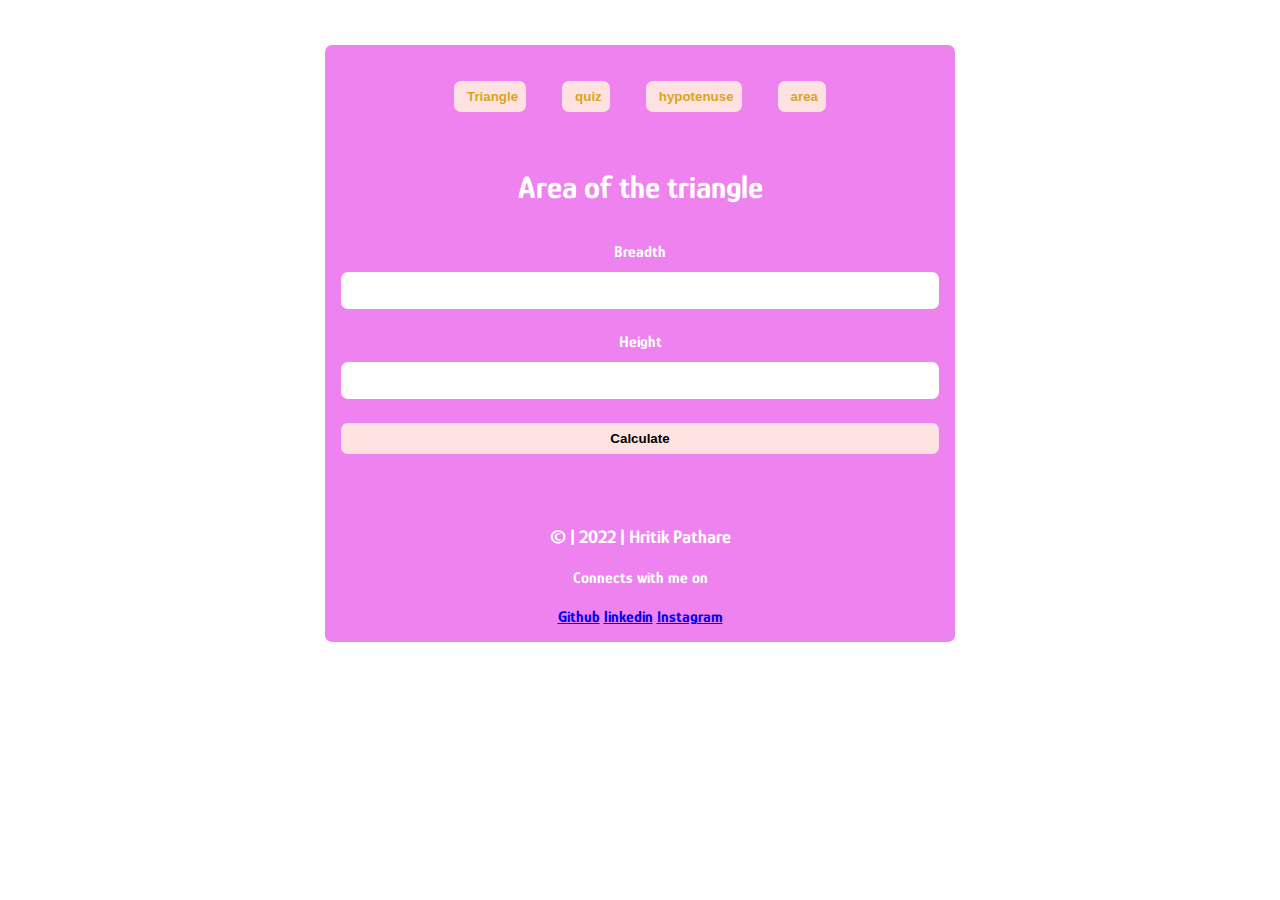
<file: area.html>
<!DOCTYPE html>
<html lang="en">
<head>
    <meta charset="UTF-8">
    <meta http-equiv="X-UA-Compatible" content="IE=edge">
    <meta name="viewport" content="width=device-width, initial-scale=1.0">
    <link rel="stylesheet" href="area.css">
    <title>Triangle Area</title>
</head>
<body>

    <div class="container">
        <div class="navbar">
    <nav class = "nav-link">
        <button><a class = "nav-b" href="index.html">Triangle</a></button>
       <button><a class = "nav-b" href="quiz.html">quiz</a></button>
       <button><a class = "nav-b" href="hypo.html">hypotenuse</a></button>
       <button><a class = "nav-b" href="area.html">area</a></button>
    </nav></div>
    
    <h1>Area of the triangle</h1>
        <label for="breadth">Breadth</label>
        <input type="number"  class = "side-input"/>
        <label for="height">Height</label>
        <input type="number"  class = "side-input"/>
        <button id="check-btn">Calculate</button>
        <h3 id="output"></h3>

            <footer>
            
     
                 <div class="foot">
                <h3>© | 2022 | Hritik Pathare</h3>
                <h4>Connects with me on</h4>
                <a class="git" href="https://github.com/Thehritikpathare" class="logo">Github</a>
                <a class="git" href="https://www.linkedin.com/in/thehritikpathare" class="logo">linkedin</a>
                <a  class="git" href="https://www.instagram.com/thehritikpathare" class="logo">Instagram</a>
            
        </div>
        </footer>
    </div>
    <script src="area.js"></script>
</body>
</html>
</file>
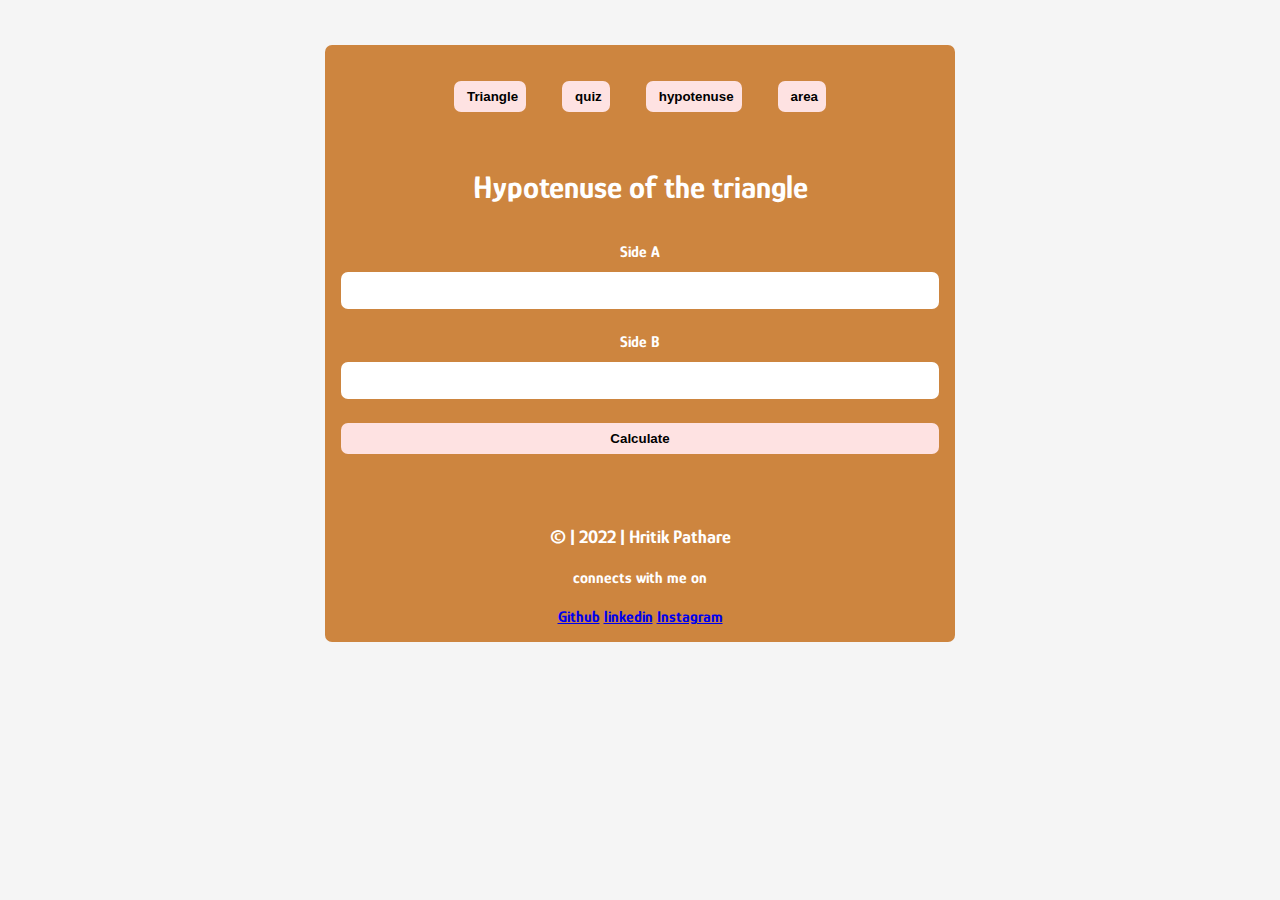
<file: hypo.html>
<!DOCTYPE html>
<html lang="en">
<head>
    <meta charset="UTF-8">
    <meta http-equiv="X-UA-Compatible" content="IE=edge">
    <meta name="viewport" content="width=device-width, initial-scale=1.0">
    <link rel="stylesheet" href="hypo.css">
    <title>Triangle hypotenuse</title>
</head>
<body>
    <div class = "container">
    <div class="navbar">
        <nav class ="nav-link">
       <button> <a class = "nav-b" href="index.html">Triangle</a></button>
        <button><a class = "nav-b" href="quiz.html">quiz</a></button>
        <button><a class = "nav-b" href="hypo.html">hypotenuse</a></button>
        <button><a class = "nav-b" href="area.html">area</a></button>
    </nav></div>
    
    <h1>Hypotenuse of the triangle</h1>
        <label for="sideA">Side A</label>
        <input type="number"  id = "first"/>
        <label for="sideB">Side B</label>
        <input type="number"  id = "second"/>
        <button id="check-btn">Calculate</button>
        <h3 id="output"></h3>

           <footer>
         <div class="foot">
                <h3>© | 2022 | Hritik Pathare</h3>
                <h4>connects with me on</h4>
                <a class="git" href="https://github.com/Thehritikpathare" class="logo">Github</a>
                <a class="git" href="https://www.linkedin.com/in/thehritikpathare" class="logo">linkedin</a>
                <a  class="git" href="https://www.instagram.com/thehritikpathare" class="logo">Instagram</a>
            
        </div>
        </footer>
    </div>
    <script src="hypo.js"></script>
</body>
</html>
</file>
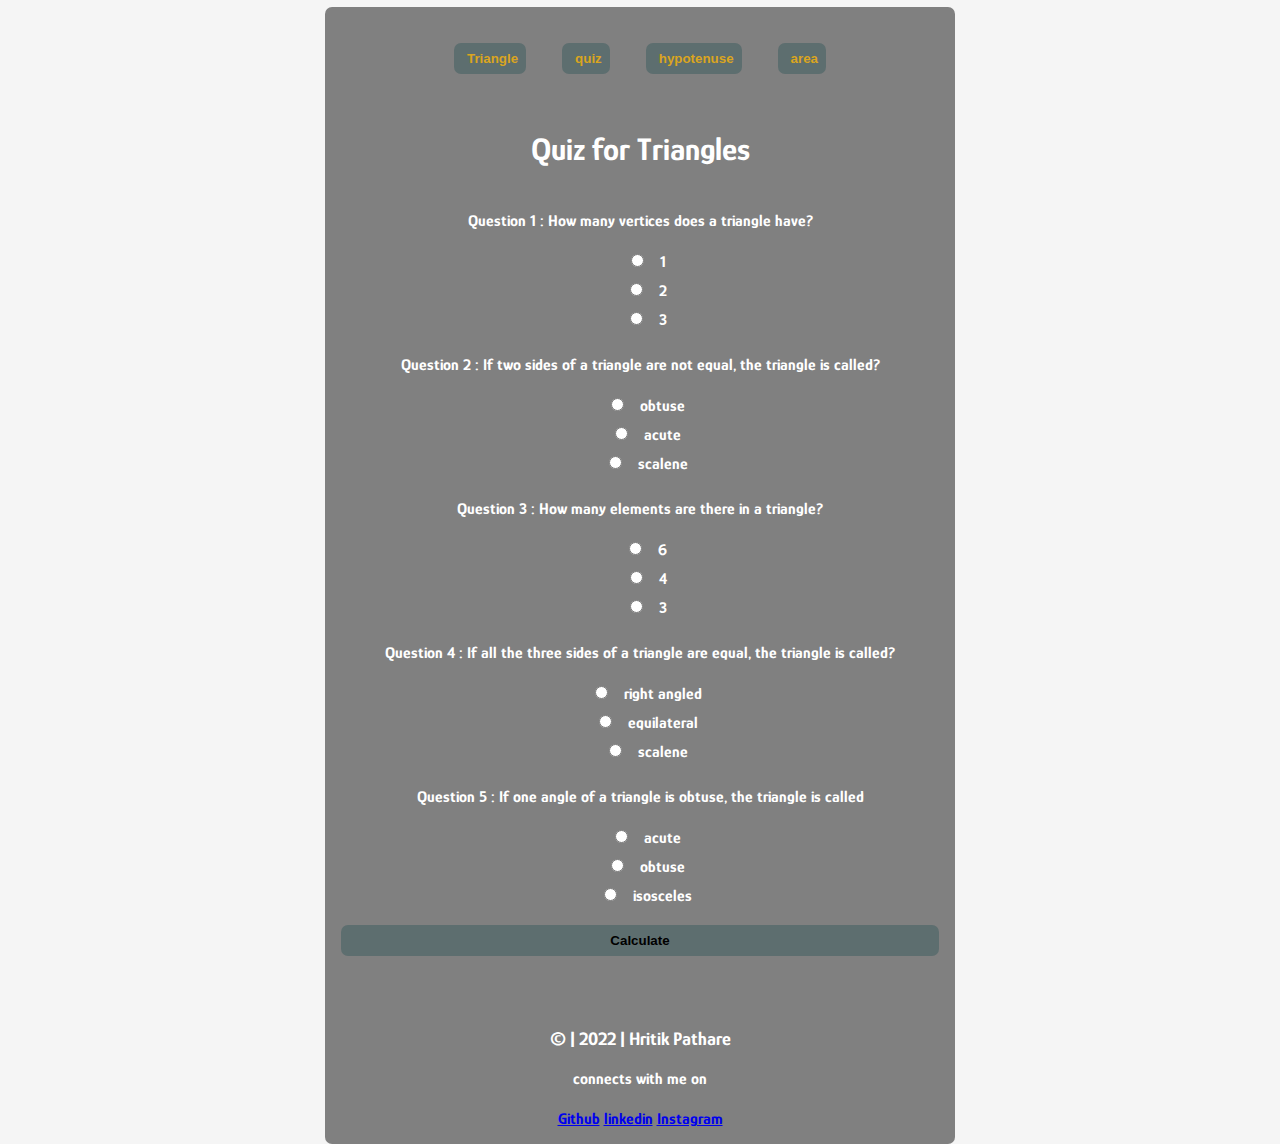
<file: quiz.html>
<!DOCTYPE html>
<html lang="en">
<head>
    <meta charset="UTF-8">
    <meta http-equiv="X-UA-Compatible" content="IE=edge">
    <meta name="viewport" content="width=device-width, initial-scale=1.0">
    <link rel="stylesheet" href="quiz.css">
    <title>Quiz</title>
</head>
<body>
    <div class="container">
        <div class="navbar">
    <nav class = "nav-link">
        <button><a class = "nav-b" href="index.html">Triangle</a></button>
        <button><a class = "nav-b" href="quiz.html">quiz</a></button>
        <button><a class = "nav-b" href="hypo.html">hypotenuse</a></button>
        <button><a class = "nav-b" href="area.html">area</a></button>
    </nav></div>

    <h1>Quiz for Triangles</h1>
    <form class="quiz-form">
        <div class="container">
            <p>Question 1 : How many vertices does a triangle have?</p>
            <lable><input type = "radio" name = "question1" value = "45"/>1</lable>
            <lable><input type = "radio" name = "question1" value = "60"/>2</lable>
            <lable><input type = "radio" name = "question1" value = "90"/>3</lable> 
        </div>
        <div class="container">
            <p>Question 2 : If two sides of a triangle are not equal, the triangle is called?</p>
            <lable><input type = "radio" name = "question2" value = "obtuse"/>obtuse</lable>
            <lable><input type = "radio" name = "question2" value = "acute"/>acute</lable>
            <lable><input type = "radio" name = "question2" value = "scalene"/>scalene</lable>
        </div>
        <div class="container">
            <p>Question 3 : How many elements are there in a triangle?</p>
            <lable><input type = "radio" name = "question3" value = "6"/>6</lable>
            <lable><input type = "radio" name = "question3" value = "4"/>4</lable>
            <lable><input type = "radio" name = "question3" value = "3"/>3</lable>
        </div>
        <div class="container">
            <p>Question 4 : If all the three sides of a triangle are equal, the triangle is called? </p>
            <lable><input type = "radio" name = "question4" value = "right angled"/>right angled</lable>
            <lable><input type = "radio" name = "question4" value = "acute"/>equilateral</lable>
            <lable><input type = "radio" name = "question4" value = "scalene"/>scalene</lable>
        </div>
        <div class="container">
            <p>Question 5 : If one angle of a triangle is obtuse, the triangle is called</p>
            <lable><input type = "radio" name = "question5" value = "acute"/>acute</lable>
            <lable><input type = "radio" name = "question5" value = "obtuse"/>obtuse</lable>
            <lable><input type = "radio" name = "question5" value = "isosceles"/>isosceles</lable>
        </div>
        
        </form>
        <button id="check-btn">Calculate</button>
        <h3 id="output"></h3>

          <footer>
           
     
                 <div class="foot">
                <h3>© | 2022 | Hritik Pathare</h3>
                <h4>connects with me on</h4>
                <a class="git" href="https://github.com/Thehritikpathare" class="logo">Github</a>
                <a class="git" href="https://www.linkedin.com/in/thehritikpathare" class="logo">linkedin</a>
                <a  class="git" href="https://www.instagram.com/thehritikpathare" class="logo">Instagram</a>
            
        </div>
        </footer>
    </div>
        <script src="quiz.js"></script>
</body>
</html>
</file>
<file: area.css>
@import url('https://fonts.googleapis.com/css2?family=Glory:wght@200;300&display=swap');
body{
    margin: 0px;
    background-color: white;
    font-family: 'Glory', sans-serif;
    
    
}
.container{
    display: flex;
    flex-direction: column;
    width: 70vh;
    margin: auto;
    text-align: center; 
    
    background-color: violet;
    color: white;
    margin-top: 1rem;
    border-radius: 7px;
    font-weight: bold;
    margin-top: 45px;
}

.container .navbar{
    margin-top: 20px;
    margin-bottom: 20px;
}

.nav-link .nav-b{
    color: goldenrod;
    text-decoration: none;
    padding-left: 5px;
}

input{
    
    margin: 0.5rem 1rem;
    padding: 0.5rem;
    border-radius: 7px;
    border: none;
    font-size: large;
}
label{
    padding:1rem;
    padding-bottom: 0.2rem;
}
button{
    
    margin: 1rem 1rem;
    padding: 0.5rem;
    border: none;
    border-radius: 7px;
    background-color: #FEE2E2;
    font-weight: bold;
    
    
}
.cont{
    padding: 0rem 1rem;
}

h1{
    text-align: center;
}
.sec{
    padding: 5.6rem;
}

.footer{
    background-color: pink;
    margin-bottom: 0px;
    text-align: center;
    padding: 0.5rem;
    color: white;
    border-radius: 7px;
    
}  
 
.foot .logo{
    padding: 5px;
    
}

.foot{
    padding-bottom: 1rem;
}

#op{
    padding: 1rem;
    margin: 0.5rem;
    
}
</file>
<file: hypo.css>
@import url('https://fonts.googleapis.com/css2?family=Glory:wght@200;300&display=swap');
body{
    margin: 0px;
    background-color: whitesmoke;
    font-family: 'Glory', sans-serif;
    
    
}
.container{
    display: flex;
    flex-direction: column;
    width: 70vh;
    margin: auto;
    text-align: center; 
    /* border: 1px solid gray; */
    background-color: peru;
    color: white;
    margin-top: 1rem;
    border-radius: 7px;
    font-weight: bold;
    margin-top: 45px;
}

.container .navbar{
    margin-top: 20px;
    margin-bottom: 20px;
}

.nav-link .nav-b{
    color: black;
    text-decoration: none;
    padding-left: 5px;
}

input{
    
    margin: 0.5rem 1rem;
    padding: 0.5rem;
    border-radius: 7px;
    border: none;
    font-size: large;
}
label{
    padding:1rem;
    padding-bottom: 0.2rem;
}
button{
    
    margin: 1rem 1rem;
    padding: 0.5rem;
    border: none;
    border-radius: 7px;
    background-color: #FEE2E2;
    font-weight: bold;
    
    
}
.cont{
    padding: 0rem 1rem;
}

h1{
    text-align: center;
}
.sec{
    padding: 5.6rem;
}

.footer{
    background-color:peru;
    margin-bottom: 0px;
    text-align: center;
    padding: 0.5rem;
    color: white;
    border-radius: 7px;
    
}  
 
.foot .logo{
    padding: 5px;
    
}

.foot{
    padding-bottom: 1rem;
}

#op{
    padding: 1rem;
    margin: 0.5rem;
    
}
</file>
<file: quiz.css>
@import url('https://fonts.googleapis.com/css2?family=Glory:wght@200;300&display=swap');
body{
    margin: 0px;
    background-color: whitesmoke;
    font-family: 'Glory', sans-serif;
    
    
}
.container{
    display: flex;
    flex-direction: column;
    width: 70vh;
    margin: auto;
    text-align: center; 
   
    background-color: grey;
    color: white;
    margin-top: 1rem;
    border-radius: 7px;
    font-weight: bold;
    margin-top: 7px;
}

.container .navbar{
    margin-top: 20px;
    margin-bottom: 20px;
}

.nav-link .nav-b{
    color: goldenrod;
    text-decoration: none;
    padding-left: 5px;
}

input{
    
    margin: 0.5rem 1rem;
    padding: 0.5rem;
    border-radius: 7px;
    border: none;
    font-size: large;
}
label{
    padding:1rem;
    padding-bottom: 0.2rem;
}
button{
    
    margin: 1rem 1rem;
    padding: 0.5rem;
    border: none;
    border-radius: 7px;
    background-color: #5D6E6F;
    font-weight: bold;
    
    
}
.cont{
    padding: 0rem 1rem;
}

h1{
    text-align: center;
}
.sec{
    padding: 5.6rem;
}

.footer{
    background-color: grey;
    margin-bottom: 0px;
    text-align: center;
    padding: 0.5rem;
    color: white;
    border-radius: 7px;
    
}  
 
.foot .logo{
    padding: 5px;
    
}

.foot{
    padding-bottom: 1rem;
}

#op{
    padding: 1rem;
    margin: 0.5rem;
    
}
</file>
